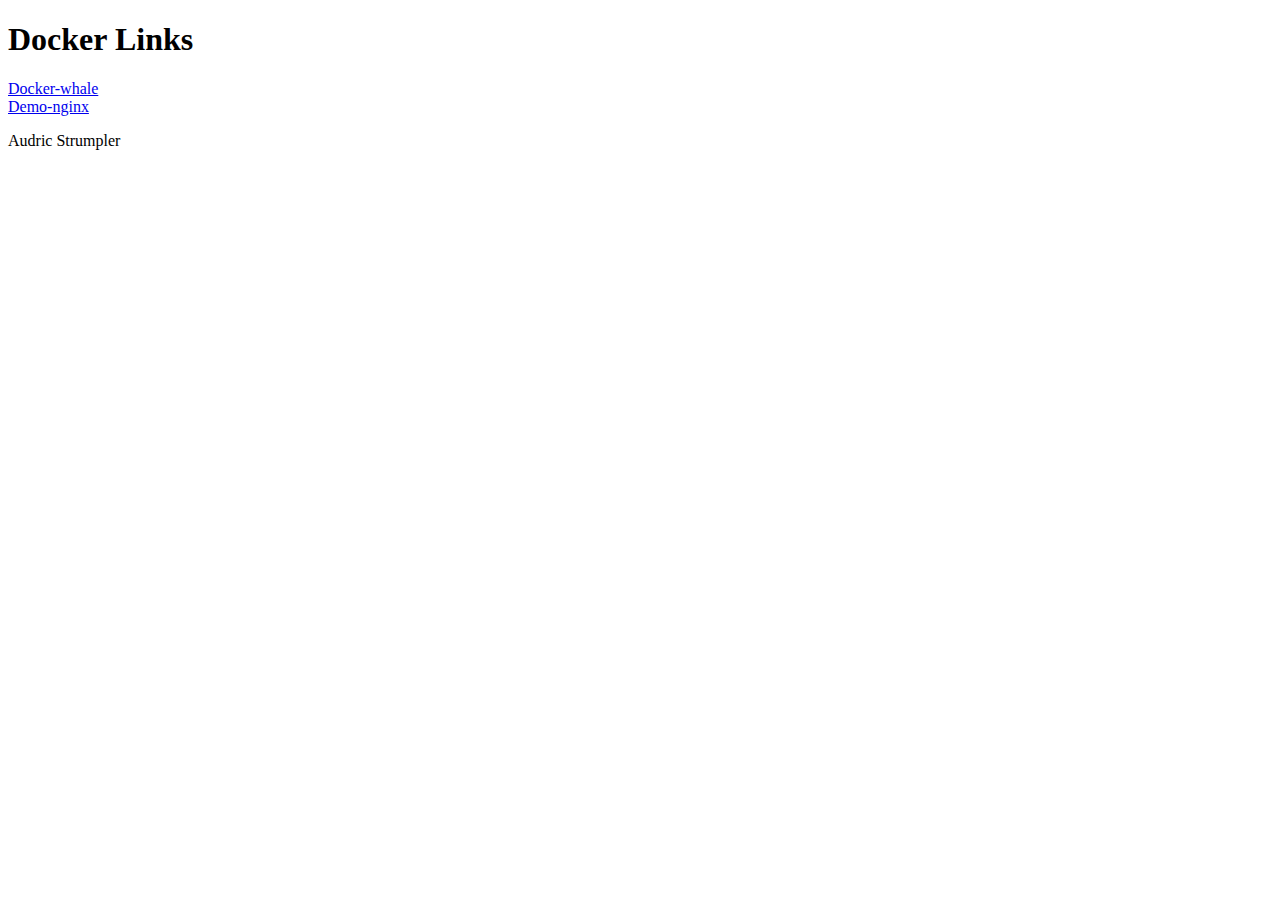
<file: src/main/java/ch/trinat/edu/docker/index.html>
<!DOCTYPE html>
<html>
  <head>
    <meta charset="utf-8">
    <title>Docker Links - Audric Strumpler</title>
  </head>
  <body>
    <h1 class="title">Docker Links</h1>

    <p>
      <a href="https://hub.docker.com/repository/docker/savend/docker-whale">Docker-whale</a><br>
      <a href="https://hub.docker.com/repository/docker/savend/demo-nginx">Demo-nginx</a><br>
    </p>

    <p>
      Audric Strumpler<br>
    </p>
  </body>
</html>
</file>
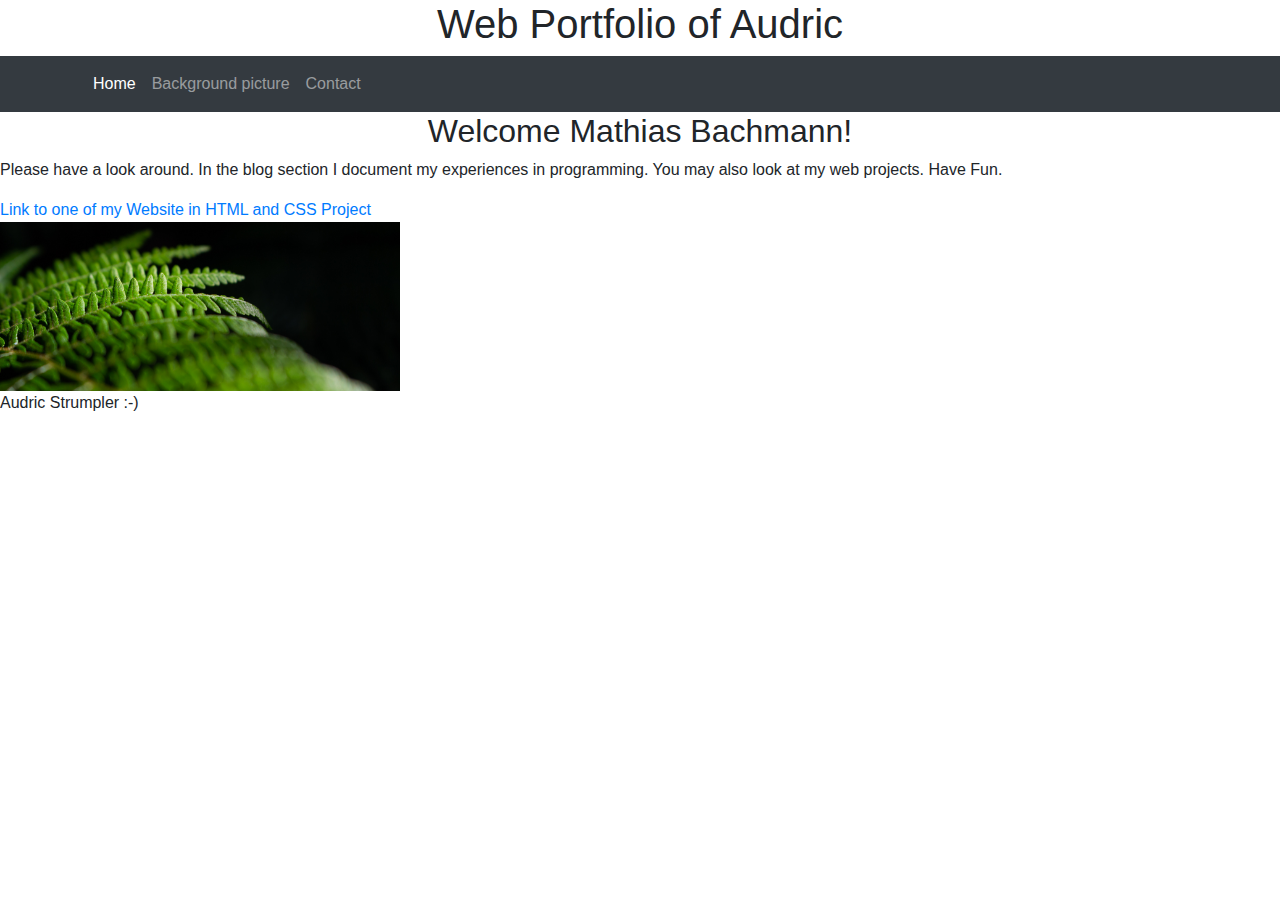
<file: src/main/java/ch/trinat/edu/html/index.html>
<!DOCTYPE html>
<html>
  <head>
    <meta charset="utf-8">
    <meta name="viewport" content="width=device-width, initial-scale=1">
    <link rel="stylesheet" href="https://stackpath.bootstrapcdn.com/bootstrap/4.1.3/css/bootstrap.min.css">
    <link rel="stylesheet" href="main.css">
    <title>Web Portfolio of Audric</title>
  </head>
  <body>

    <script src="https://code.jquery.com/jquery-3.3.1.slim.min.js"></script>
    <script src="https://cdnjs.cloudflare.com/ajax/libs/popper.js/1.14.3/umd/popper.min.js"></script>
    <script src="https://stackpath.bootstrapcdn.com/bootstrap/4.1.3/js/bootstrap.min.js"></script>


    <h1 class="title">Web Portfolio of Audric</h1>
    <nav class="navbar navbar-expand-lg navbar-dark bg-dark">
      <div class="container">
        <button class="navbar-toggler" type="button" data-toggle="collapse" data-target="#navbarMenu">
          <span class="navbar-toggler-icon"></span>
        </button>
        <div class="collapse navbar-collapse" id="navbarMenu">
          <ul class="navbar-nav">
            <li><a class="nav-link active" href="index.html">Home</a></li>
            <li><a class="nav-link" href="background_picture/index.html">Background picture</a></li>
            <li><a class="nav-link" href="contact/index.html">Contact</a></li>
          </ul>
        </div>
      </div>
    </nav>


    <h2 class="title">Welcome Mathias Bachmann!</h2>

    <p>Please have a look around. In the blog section I document my experiences in programming. You may also look at my web projects. Have Fun.</p>
    <a href="https://www.aronia.fr" id="link">Link to one of my Website in HTML and CSS Project</a><br />

    <img src="background_picture/image.jpg" width =400px alt="Picture">


    <p>Audric Strumpler :-)</p>
  </body>
</html>
</file>
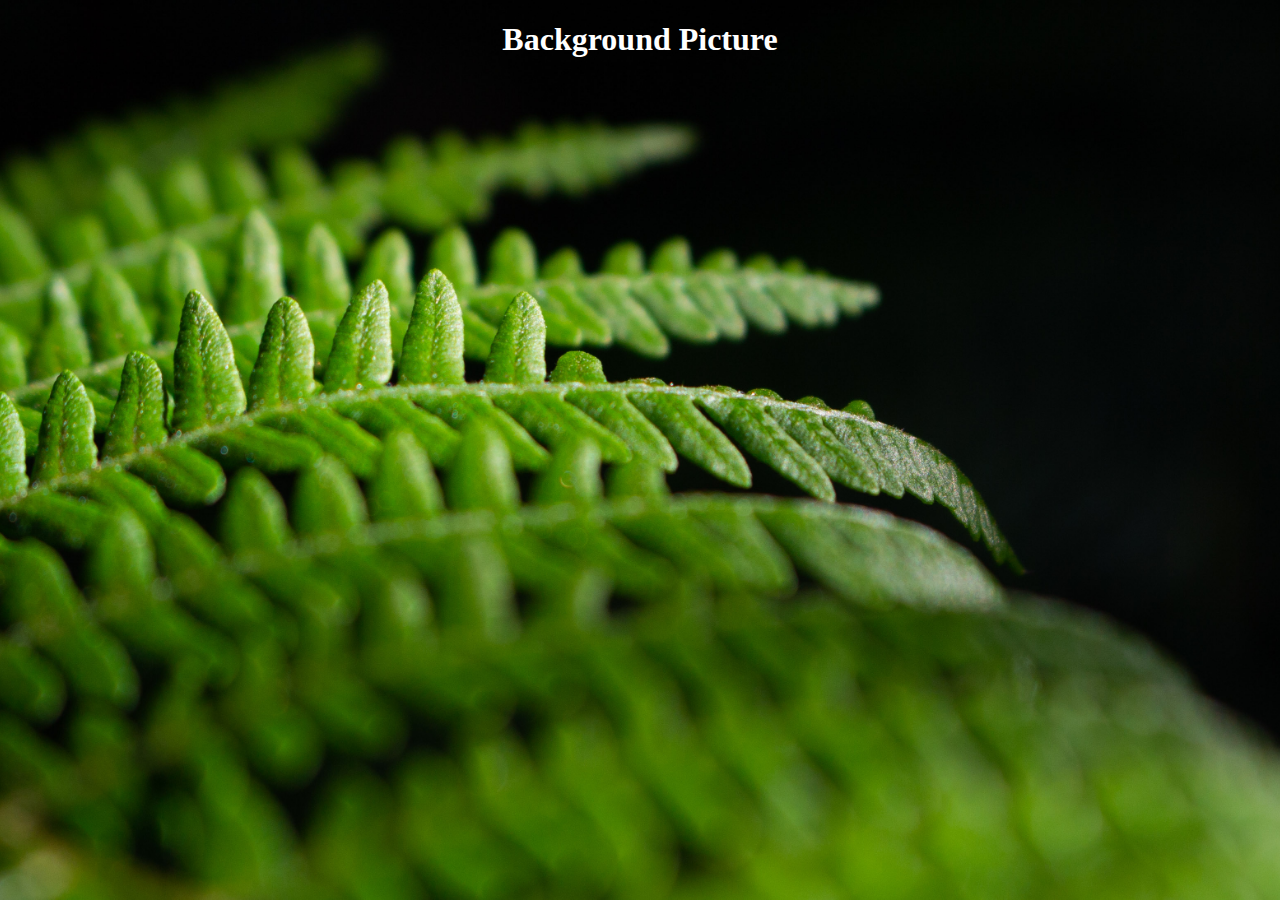
<file: src/main/java/ch/trinat/edu/html/background_picture/index.html>
<!DOCTYPE html>

<html>
  <head>
    <meta charset="utf-8">
    <link rel="stylesheet" href="background.css">
    <title>Background Picture - Web Portfolio of Audric</title>
  </head>
  <body>
    <h1 class="title">Background Picture</h1>
  </body>
</html>
</file>
<file: src/main/java/ch/trinat/edu/html/main.css>
h2:hover
{
  background-color: red;
  color: #ffffff;
}

.title 
{
	text-align: center;
}
</file>
<file: src/main/java/ch/trinat/edu/html/background_picture/background.css>
body /* -- Background / Text color / marge 0 --*/
{
	background-image: url("image.jpg");
	background-attachment : fixed;
	background-size: cover;
	background-position: center;
}
h1
{
	color : white;
	text-align: center;
}
</file>
